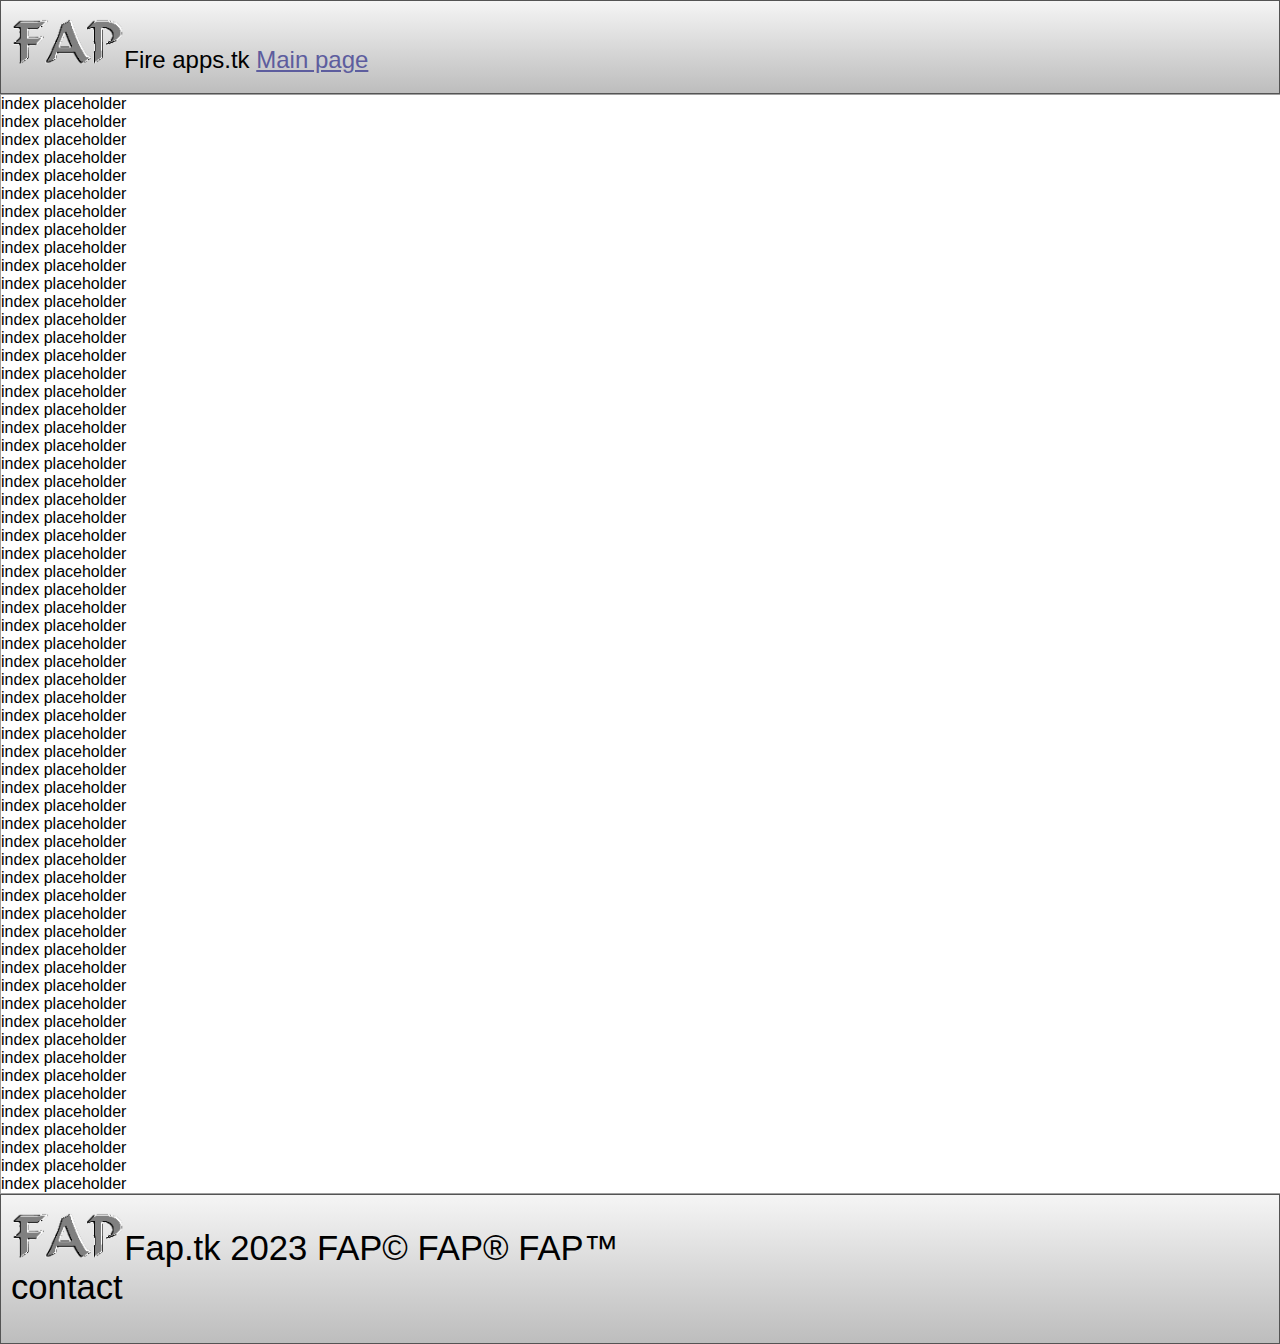
<file: index.html>
<!DOCTYPE html>
<html> 
<head>
	<meta charset="utf-8">
	<meta name="viewport" content="width=device-width, initial-scale=1">
	<meta name="generator" content="RocketCake">
	<title></title>
	<link rel="stylesheet" type="text/css" href="index_html.css">
</head>
<body>
<div class="textstyle1">
<div id="container_54a1c552"><div id="container_54a1c552_padding" ><div class="textstyle1"><img src="rc_images/faplogo.png" width="128" height="71" id="img_25ee779" alt="" title="" /><span class="textstyle2">Fire apps.tk  </span><span class="textstyle2"><a href="index.html">Main page</a></span></div>
<div style="clear:both"></div></div></div><div  id="placeh_798910f0" >
  <div class="textstyle1">
    <span class="textstyle3">index placeholder<br/>index placeholder<br/>index placeholder<br/>index placeholder<br/>index placeholder<br/>index placeholder<br/>index placeholder<br/>index placeholder<br/>index placeholder<br/>index placeholder<br/>index placeholder<br/>index placeholder<br/>index placeholder<br/>index placeholder<br/>index placeholder<br/>index placeholder<br/>index placeholder<br/>index placeholder<br/>index placeholder<br/>index placeholder<br/>index placeholder<br/>index placeholder<br/>index placeholder<br/>index placeholder<br/>index placeholder<br/>index placeholder<br/>index placeholder<br/>index placeholder<br/>index placeholder<br/>index placeholder<br/>index placeholder<br/>index placeholder<br/>index placeholder<br/>index placeholder<br/>index placeholder<br/>index placeholder<br/>index placeholder<br/>index placeholder<br/>index placeholder<br/>index placeholder<br/>index placeholder<br/>index placeholder<br/>index placeholder<br/>index placeholder<br/>index placeholder<br/>index placeholder<br/>index placeholder<br/>index placeholder<br/>index placeholder<br/>index placeholder<br/>index placeholder<br/>index placeholder<br/>index placeholder<br/>index placeholder<br/>index placeholder<br/>index placeholder<br/>index placeholder<br/>index placeholder<br/>index placeholder<br/>index placeholder<br/>index placeholder<br/></span>
    </div>
</div>
<div id="container_3bca5026"><div id="container_3bca5026_padding" ><div class="textstyle1"><img src="rc_images/faplogo.png" width="128" height="71" id="img_5a940f7f" alt="" title="" /><span class="textstyle4">Fap.tk 2023 FAP&#169; FAP&#174; FAP&#8482;<br/>contact</span></div>
<div style="clear:both"></div></div></div>  </div>
</body>
</html>
</file>
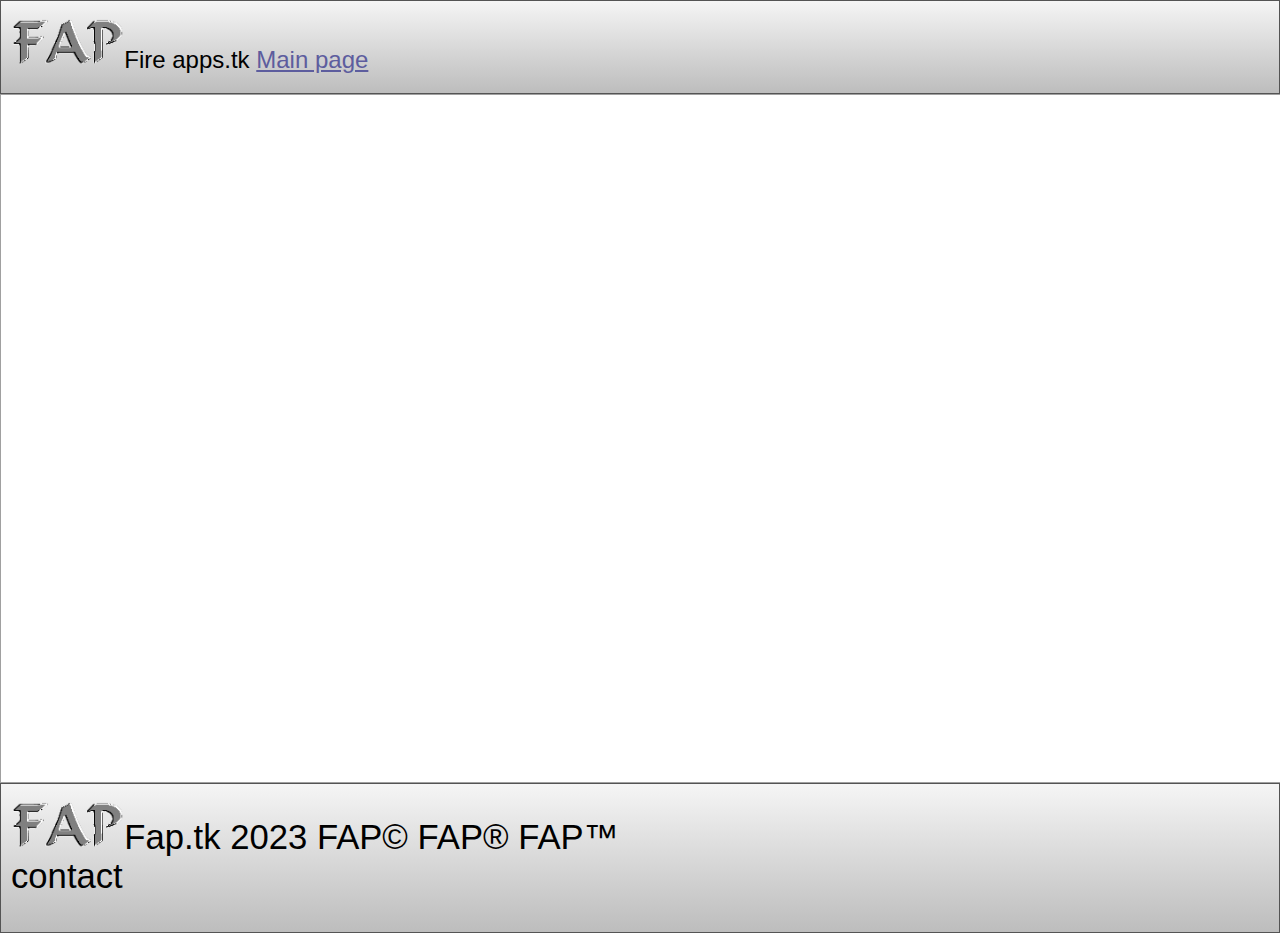
<file: masterpage.html>
<!DOCTYPE html>
<html> 
<head>
	<meta charset="utf-8">
	<meta name="viewport" content="width=device-width, initial-scale=1">
	<meta name="generator" content="RocketCake">
	<title></title>
	<link rel="stylesheet" type="text/css" href="masterpage_html.css">
</head>
<body>
<div class="textstyle1">
<div id="container_54a1c552"><div id="container_54a1c552_padding" ><div class="textstyle1"><img src="rc_images/faplogo.png" width="128" height="71" id="img_25ee779" alt="" title="" /><span class="textstyle2">Fire apps.tk  </span><span class="textstyle2"><a href="index.html">Main page</a></span></div>
<div style="clear:both"></div></div></div><div  id="placeh_798910f0" >
</div>
<div id="container_3bca5026"><div id="container_3bca5026_padding" ><div class="textstyle1"><img src="rc_images/faplogo.png" width="128" height="71" id="img_5a940f7f" alt="" title="" /><span class="textstyle3">Fap.tk 2023 FAP&#169; FAP&#174; FAP&#8482;<br/>contact</span></div>
<div style="clear:both"></div></div></div>  </div>
</body>
</html>
</file>
<file: index_html.css>
a { color:#5D5D9E; } 
a:visited { color:#5D5D9E; } 
a:active { color:#5C615E; } 
a:hover { color:#B2B3B4; } 
body { background-color:#FFFFFF; padding:0;  margin: 0; }
.textstyle1 { text-align:left; }
#container_54a1c552 { box-sizing: border-box; vertical-align: top; position:relative; display: inline-block; width:100%; min-height:94px; background-color:#BDBDBD; background: linear-gradient(to bottom, #F5F5F5, #BDBDBD); border: 1px solid #545454;  }
#container_54a1c552_padding { margin: 10px; display: block;  }
#img_25ee779 { vertical-align: bottom; position:relative; display: inline-block; width:9%; background:none; height:auto;  }
.textstyle2 { font-size:18pt; font-family:'Arial Black', Gadget, sans-serif; color:#000000;  }
#placeh_798910f0 { box-sizing: border-box; vertical-align: bottom; position:relative; display: inline-block; width:101%; min-height:689px; border: 1px solid #A0A0A0;  }
.textstyle3 { font-size:12pt; font-family:Arial, Helvetica, sans-serif; color:#000000;  }
#container_3bca5026 { box-sizing: border-box; vertical-align: top; position:relative; display: inline-block; width:100%; min-height:150px; background-color:#BDBDBD; background: linear-gradient(to bottom, #F5F5F5, #BDBDBD); border: 1px solid #545454;  }
#container_3bca5026_padding { margin: 10px; display: block;  }
#img_5a940f7f { vertical-align: bottom; position:relative; display: inline-block; width:9%; background:none; height:auto;  }
.textstyle4 { font-size:26pt; font-family:'Arial Black', Gadget, sans-serif; color:#000000;  }
</file>
<file: masterpage_html.css>
a { color:#5D5D9E; } 
a:visited { color:#5D5D9E; } 
a:active { color:#5C615E; } 
a:hover { color:#B2B3B4; } 
body { background-color:#FFFFFF; padding:0;  margin: 0; }
.textstyle1 { text-align:left; }
#container_54a1c552 { box-sizing: border-box; vertical-align: top; position:relative; display: inline-block; width:100%; min-height:94px; background-color:#BDBDBD; background: linear-gradient(to bottom, #F5F5F5, #BDBDBD); border: 1px solid #545454;  }
#container_54a1c552_padding { margin: 10px; display: block;  }
#img_25ee779 { vertical-align: bottom; position:relative; display: inline-block; width:9%; background:none; height:auto;  }
.textstyle2 { font-size:18pt; font-family:'Arial Black', Gadget, sans-serif; color:#000000;  }
#placeh_798910f0 { box-sizing: border-box; vertical-align: bottom; position:relative; display: inline-block; width:101%; min-height:689px; border: 1px solid #A0A0A0;  }
#container_3bca5026 { box-sizing: border-box; vertical-align: top; position:relative; display: inline-block; width:100%; min-height:150px; background-color:#BDBDBD; background: linear-gradient(to bottom, #F5F5F5, #BDBDBD); border: 1px solid #545454;  }
#container_3bca5026_padding { margin: 10px; display: block;  }
#img_5a940f7f { vertical-align: bottom; position:relative; display: inline-block; width:9%; background:none; height:auto;  }
.textstyle3 { font-size:26pt; font-family:'Arial Black', Gadget, sans-serif; color:#000000;  }
</file>
